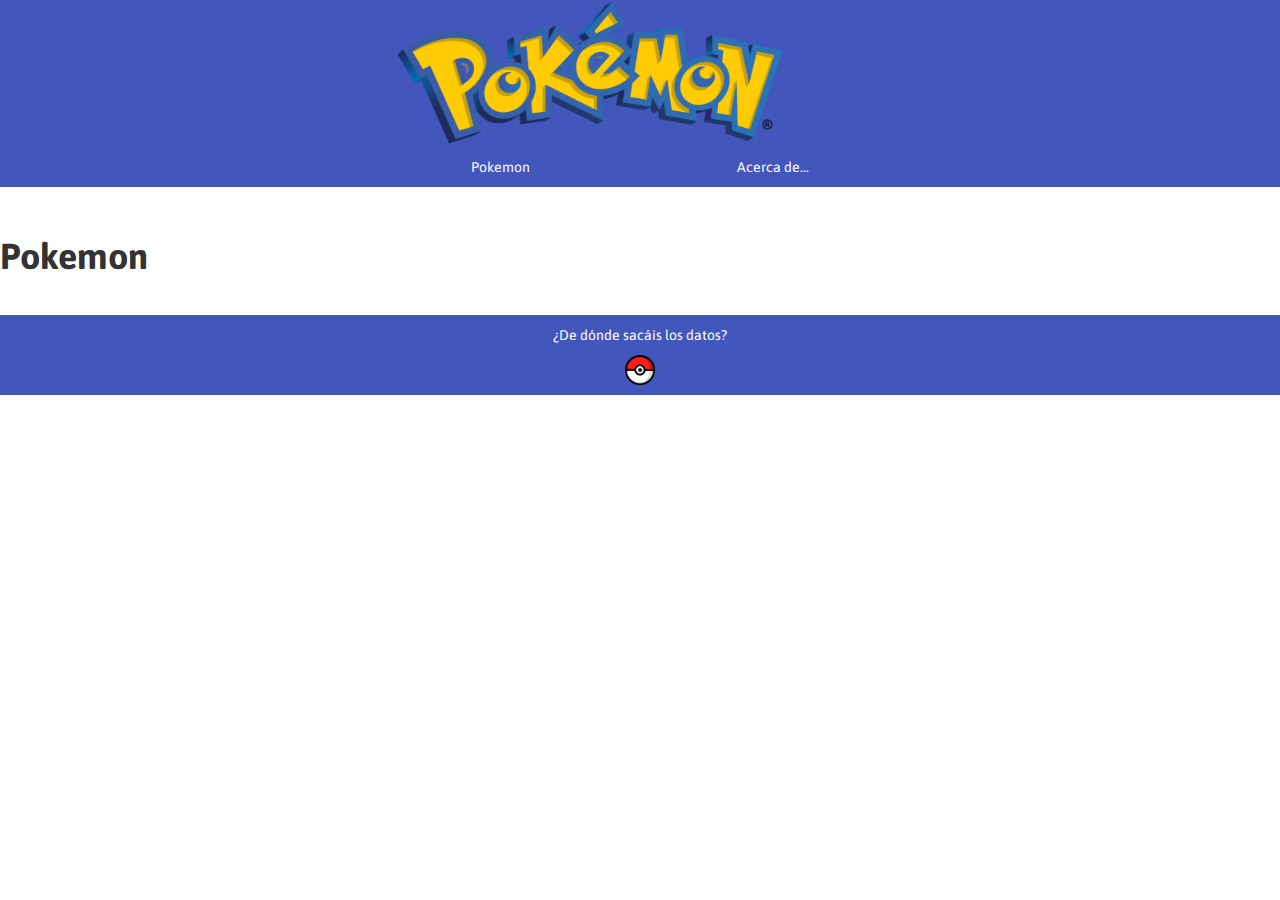
<file: index.html>
<!DOCTYPE html>
<html>
  <head>
    <meta charset="utf-8">
    <title>Pokemon</title>
    <link rel="stylesheet" href="http://maxcdn.bootstrapcdn.com/bootstrap/3.3.7/css/bootstrap.min.css">
    <meta name="viewport" width="device-width">
    <link rel="stylesheet" href="Sass/index.css">
    <link href="https://fonts.googleapis.com/css?family=Asap:400,500,700" rel="stylesheet">
    <link rel="icon" type="image/png" href="images/favicon.png" alt="Favicon pokeball" />
  </head>
  <body>


    <header>

        <div class="header-content">
          <a href="index.html"><img class="logo" src="images/Pokemon_logo.png" alt="Logo"></a>

          <ul class="nav">
            <li><a class="nav-small-link" href="index.html">Pokemon</a></li>
            <li><a class="nav-small-link" href="about.html">Acerca de...</a></li>
          </ul>

          <button class="btn-menu btn-menu-icon" type="button" name="button">
            <span class="glyphicon glyphicon-menu-hamburger" alt="menú burguer"></span>
          </button>
          </div>

        <ul class="nav-small">
          <li class="nav-small-item"><a class="nav-small-link" href="index.html">Pokemon</a></li>
          <li class="nav-small-item"><a class="nav-small-link" href="about.html">Acerca de...</a></li>
        </ul>

    </header>

     <h1>Pokemon</h1>
     

    <div class="container">
     <div class="cards-container">

     </div>
    </div>

    <footer>
     <div class="footer">

     <div class="info">
      <a href="#">¿De dónde sacáis los datos?</a>
    </div>
    <div class="modal">
     <div class="modal-content">
       <h3>¿Que es esto?</h3>
     <p>
    Este sitio web ofrece una interfaz RESTful API a objetos altamente detallados construidos a partir de miles de líneas de datos relacionados con Pokémon . Cubrimos específicamente la franquicia de videojuegos, aunque nos gustaría cubrir el juego de cartas también. Usando este sitio web puedes consumir información sobre Pokémon, sus movimientos, habilidades, tipos, grupos de huevos y mucho más.
     </p>
     <h3>¿Qué es exactamente una API?</h3>
     <p>
    Esto es probablemente vale la pena aclarar muy rápidamente para aquellos que no saben.
    Una API (Application Programming Interface) es un conjunto de interfaces (en este caso, url links) que están disponibles públicamente, que permiten a los desarrolladores interactuar con una aplicación.
    En este caso; La aplicación es una base de datos de miles de objetos oc relacionados con pokemon
     </p>

       <div class="btn-close">
         <button type="button" name="button">cerrar</button>
       </div>
     </div>
    </div>

    <img class="foot-img" src="images/pokeballs.png" alt="Logo">
    </div>
  </footer>


   <script type="text/javascript" src="js/menu.js"></script>
   <script type="text/javascript" src="js/pokemon.js"></script>
   <script type="text/javascript" src="js/modal.js"></script>
  </body>
</html>
</file>
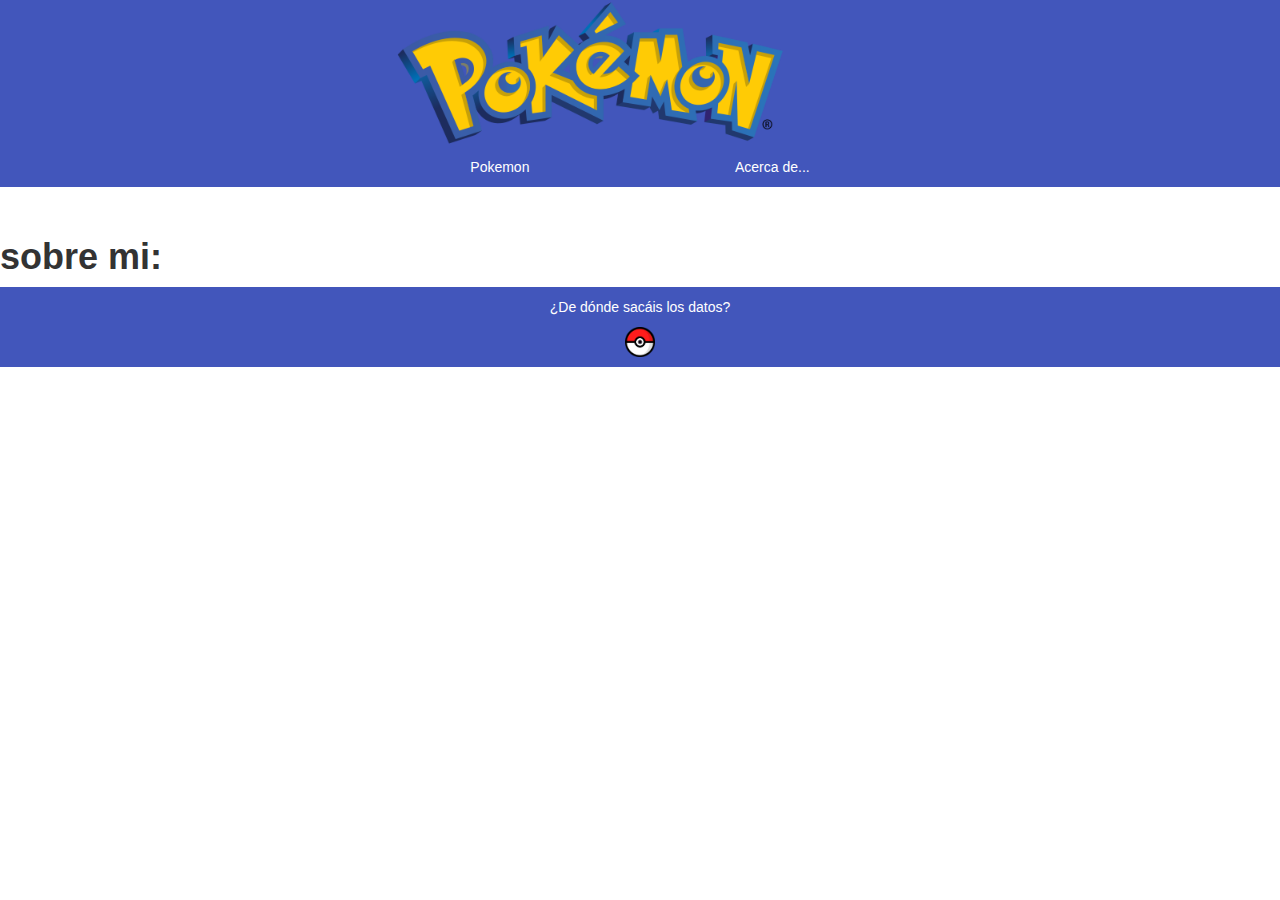
<file: about.html>
<!DOCTYPE html>
<html>
  <head>
    <meta charset="utf-8">
    <title>Pokemon</title>
    <link rel="stylesheet" href="http://maxcdn.bootstrapcdn.com/bootstrap/3.3.7/css/bootstrap.min.css">
    <meta name="viewport" width="device-width">
    <link rel="stylesheet" href="Sass/about.css">
    <link rel="icon" type="image/png" href="images/favicon.png" alt="Favicon pokeball" />
  </head>
  <body>


    <header>

      <div class="header-content">
        <a href="index.html"><img class="logo" src="images/Pokemon_logo.png" alt="Logo"></a>

        <ul class="nav">
          <li><a class="nav-small-link" href="index.html">Pokemon</a></li>
          <li><a class="nav-small-link" href="about.html">Acerca de...</a></li>
        </ul>

        <button class="btn-menu btn-menu-icon" type="button" name="button">
          <span class="glyphicon glyphicon-menu-hamburger" alt="menú burguer"></span>
        </button>
        </div>

      <ul class="nav-small">
        <li class="nav-small-item"><a class="nav-small-link" href="index.html">Pokemon</a></li>
        <li class="nav-small-item"><a class="nav-small-link" href="about.html">Acerca de...</a></li>
      </ul>

  </header>


    <h1>sobre mi:</h1>

    <footer>
     <div class="footer">

     <div class="info">
      <a href="#">¿De dónde sacáis los datos?</a>
    </div>
    <div class="modal">
     <div class="modal-content">
       <h3>¿Que es esto?</h3>
     <p>
    Este sitio web ofrece una interfaz RESTful API a objetos altamente detallados construidos a partir de miles de líneas de datos relacionados con Pokémon . Cubrimos específicamente la franquicia de videojuegos, aunque nos gustaría cubrir el juego de cartas también. Usando este sitio web puedes consumir información sobre Pokémon, sus movimientos, habilidades, tipos, grupos de huevos y mucho más.
     </p>
     <h3>¿Qué es exactamente una API?</h3>
     <p>
    Esto es probablemente vale la pena aclarar muy rápidamente para aquellos que no saben.
    Una API (Application Programming Interface) es un conjunto de interfaces (en este caso, url links) que están disponibles públicamente, que permiten a los desarrolladores interactuar con una aplicación.
    En este caso; La aplicación es una base de datos de miles de objetos oc relacionados con pokemon
     </p>

       <div class="btn-close">
         <button type="button" name="button">cerrar</button>
       </div>
     </div>
    </div>

    <a href="index.html"><img class="foot-img" src="images/pokeballs.png" alt="Logo"></a>
    </div>
  </footer>


   <script type="text/javascript" src="js/menu.js"></script>
   <script type="text/javascript" src="js/modal.js"></script>
  </body>
</html>
</file>
<file: Sass/index.css>
* {
  -webkit-box-sizing: border-box;
          box-sizing: border-box; }

body {
  margin: 0;
  font-family: 'Asap', sans-serif;
  width: 100%; }

h1 {
  font-weight: 700; }

h3 {
  font-weight: 700; }

p {
  font-weight: 400;
  font-size: 1.50em;
  word-spacing: 1px; }

a {
  text-decoration: none; }

a:link {
  color: #ffffff; }

a:visited {
  color: #ffffff; }

a:hover {
  color: black;
  text-decoration: none; }

li {
  list-style: none; }

.modal {
  display: none;
  width: 100%;
  -webkit-box-align: center;
      -ms-flex-align: center;
          align-items: center;
  -webkit-box-pack: center;
      -ms-flex-pack: center;
          justify-content: center;
  color: white;
  font-size: 0.9em;
  height: 200%;
  width: 100%;
  background-color: rgba(64, 27, 35, 0.7);
  position: absolute;
  top: 0;
  z-index: 1; }

.modal-show {
  display: -webkit-box;
  display: -ms-flexbox;
  display: flex; }

.modal-content {
  background-color: #92192f;
  width: 80%;
  height: 40%;
  margin-top: -500px;
  padding: 20px; }

.modal-content h3 {
  text-align: center; }

.header-content {
  display: -webkit-box;
  display: -ms-flexbox;
  display: flex;
  -webkit-box-orient: horizontal;
  -webkit-box-direction: normal;
      -ms-flex-direction: row;
          flex-direction: row;
  -webkit-box-align: center;
      -ms-flex-align: center;
          align-items: center;
  margin-bottom: 50px;
  background-color: #4256bb; }

.logo {
  display: block;
  width: 80%; }

.nav {
  display: none; }

.nav-small {
  display: none; }

.nav-small-show {
  display: block;
  background-color: rgba(66, 86, 187, 0.8);
  z-index: 1;
  width: 30%;
  top: 20%;
  margin-left: 70%; }

.nav-small-link {
  text-decoration: none; }

.nav {
  display: none; }

.nav-small-item {
  list-style: none; }

@media (min-width: 768px) {
  .header-content {
    display: -webkit-box;
    display: -ms-flexbox;
    display: flex;
    -webkit-box-orient: vertical;
    -webkit-box-direction: normal;
        -ms-flex-direction: column;
            flex-direction: column;
    -webkit-box-align: center;
        -ms-flex-align: center;
            align-items: center; }

  .nav {
    display: -webkit-box;
    display: -ms-flexbox;
    display: flex;
    -ms-flex-pack: distribute;
        justify-content: space-around;
    list-style: none;
    width: 70%; }

  .nav li {
    color: #ffffff;
    background-color: inherit; }

  .nav-small-show {
    display: none; }

  .nav-small li {
    color: #ffffff;
    background-color: inherit; } }
.footer {
  display: -webkit-box;
  display: -ms-flexbox;
  display: flex;
  -webkit-box-orient: vertical;
  -webkit-box-direction: normal;
      -ms-flex-direction: column;
          flex-direction: column;
  -webkit-box-align: center;
      -ms-flex-align: center;
          align-items: center;
  width: 100%;
  background-color: #4256bb;
  padding-top: 10px;
  padding-bottom: 10px; }

.foot-img {
  width: 30px;
  -webkit-box-align: center;
      -ms-flex-align: center;
          align-items: center;
  padding-top: 10px; }

.btn-menu {
  width: 20px;
  padding-top: 40px;
  padding-left: 10px;
  font-size: 3em;
  color: #dec919;
  background-color: inherit;
  border: none;
  margin-left: auto;
  margin-right: auto; }

@media (min-width: 768px) {
  .btn-menu {
    display: none; } }
.container {
  display: block;
  width: 100%;
  margin: auto; }

.cards-container {
  max-width: 900px;
  width: 100%;
  background-color: yellow;
  display: -webkit-box;
  display: -ms-flexbox;
  display: flex;
  -webkit-box-orient: vertical;
  -webkit-box-direction: normal;
      -ms-flex-direction: column;
          flex-direction: column;
  -webkit-box-align: center;
      -ms-flex-align: center;
          align-items: center;
  margin-bottom: 1em;
  margin-top: 1em; }

.cards-container p {
  display: -webkit-box;
  display: -ms-flexbox;
  display: flex;
  -webkit-box-orient: vertical;
  -webkit-box-direction: normal;
      -ms-flex-direction: column;
          flex-direction: column;
  -ms-flex-wrap: nowrap;
      flex-wrap: nowrap;
  -ms-flex-line-pack: center;
      align-content: center;
  font-size: 1.25em;
  font-weight: 500;
  padding: 2px;
  color: black; }

.one-card {
  display: -webkit-box;
  display: -ms-flexbox;
  display: flex;
  -webkit-box-orient: vertical;
  -webkit-box-direction: normal;
      -ms-flex-direction: column;
          flex-direction: column;
  -webkit-box-align: center;
      -ms-flex-align: center;
          align-items: center;
  width: 200px;
  border-radius: 5px;
  background-color: rgba(66, 86, 187, 0.6);
  text-align: center;
  -webkit-box-shadow: 3px 3px 3px #001a79;
          box-shadow: 3px 3px 3px #001a79; }

@media (min-width: 768px) {
  .cards-container {
    display: -webkit-box;
    display: -ms-flexbox;
    display: flex;
    -ms-flex-wrap: wrap;
        flex-wrap: wrap;
    -webkit-box-orient: horizontal;
    -webkit-box-direction: normal;
        -ms-flex-direction: row;
            flex-direction: row;
    -ms-flex-line-pack: distribute;
        align-content: space-around; } }

/*# sourceMappingURL=index.css.map */
</file>
<file: Sass/about.css>
* {
  -webkit-box-sizing: border-box;
          box-sizing: border-box; }

body {
  margin: 0;
  font-family: 'Asap', sans-serif;
  width: 100%; }

h1 {
  font-weight: 700; }

h3 {
  font-weight: 700; }

p {
  font-weight: 400;
  font-size: 1.50em;
  word-spacing: 1px; }

a {
  text-decoration: none; }

a:link {
  color: #ffffff; }

a:visited {
  color: #ffffff; }

a:hover {
  color: black;
  text-decoration: none; }

li {
  list-style: none; }

.modal {
  display: none;
  width: 100%;
  -webkit-box-align: center;
      -ms-flex-align: center;
          align-items: center;
  -webkit-box-pack: center;
      -ms-flex-pack: center;
          justify-content: center;
  color: white;
  font-size: 0.9em;
  height: 200%;
  width: 100%;
  background-color: rgba(64, 27, 35, 0.7);
  position: absolute;
  top: 0;
  z-index: 1; }

.modal-show {
  display: -webkit-box;
  display: -ms-flexbox;
  display: flex; }

.modal-content {
  background-color: #92192f;
  width: 80%;
  height: 40%;
  margin-top: -500px;
  padding: 20px; }

.modal-content h3 {
  text-align: center; }

.header-content {
  display: -webkit-box;
  display: -ms-flexbox;
  display: flex;
  -webkit-box-orient: horizontal;
  -webkit-box-direction: normal;
      -ms-flex-direction: row;
          flex-direction: row;
  -webkit-box-align: center;
      -ms-flex-align: center;
          align-items: center;
  margin-bottom: 50px;
  background-color: #4256bb; }

.logo {
  display: block;
  width: 80%; }

.nav {
  display: none; }

.nav-small {
  display: none; }

.nav-small-show {
  display: block;
  background-color: rgba(66, 86, 187, 0.8);
  z-index: 1;
  width: 30%;
  top: 20%;
  margin-left: 70%; }

.nav-small-link {
  text-decoration: none; }

.nav {
  display: none; }

.nav-small-item {
  list-style: none; }

@media (min-width: 768px) {
  .header-content {
    display: -webkit-box;
    display: -ms-flexbox;
    display: flex;
    -webkit-box-orient: vertical;
    -webkit-box-direction: normal;
        -ms-flex-direction: column;
            flex-direction: column;
    -webkit-box-align: center;
        -ms-flex-align: center;
            align-items: center; }

  .nav {
    display: -webkit-box;
    display: -ms-flexbox;
    display: flex;
    -ms-flex-pack: distribute;
        justify-content: space-around;
    list-style: none;
    width: 70%; }

  .nav li {
    color: #ffffff;
    background-color: inherit; }

  .nav-small-show {
    display: none; }

  .nav-small li {
    color: #ffffff;
    background-color: inherit; } }
.footer {
  display: -webkit-box;
  display: -ms-flexbox;
  display: flex;
  -webkit-box-orient: vertical;
  -webkit-box-direction: normal;
      -ms-flex-direction: column;
          flex-direction: column;
  -webkit-box-align: center;
      -ms-flex-align: center;
          align-items: center;
  width: 100%;
  background-color: #4256bb;
  padding-top: 10px;
  padding-bottom: 10px; }

.foot-img {
  width: 30px;
  -webkit-box-align: center;
      -ms-flex-align: center;
          align-items: center;
  padding-top: 10px; }

.btn-menu {
  width: 20px;
  padding-top: 40px;
  padding-left: 10px;
  font-size: 3em;
  color: #dec919;
  background-color: inherit;
  border: none;
  margin-left: auto;
  margin-right: auto; }

@media (min-width: 768px) {
  .btn-menu {
    display: none; } }

/*# sourceMappingURL=about.css.map */
</file>
